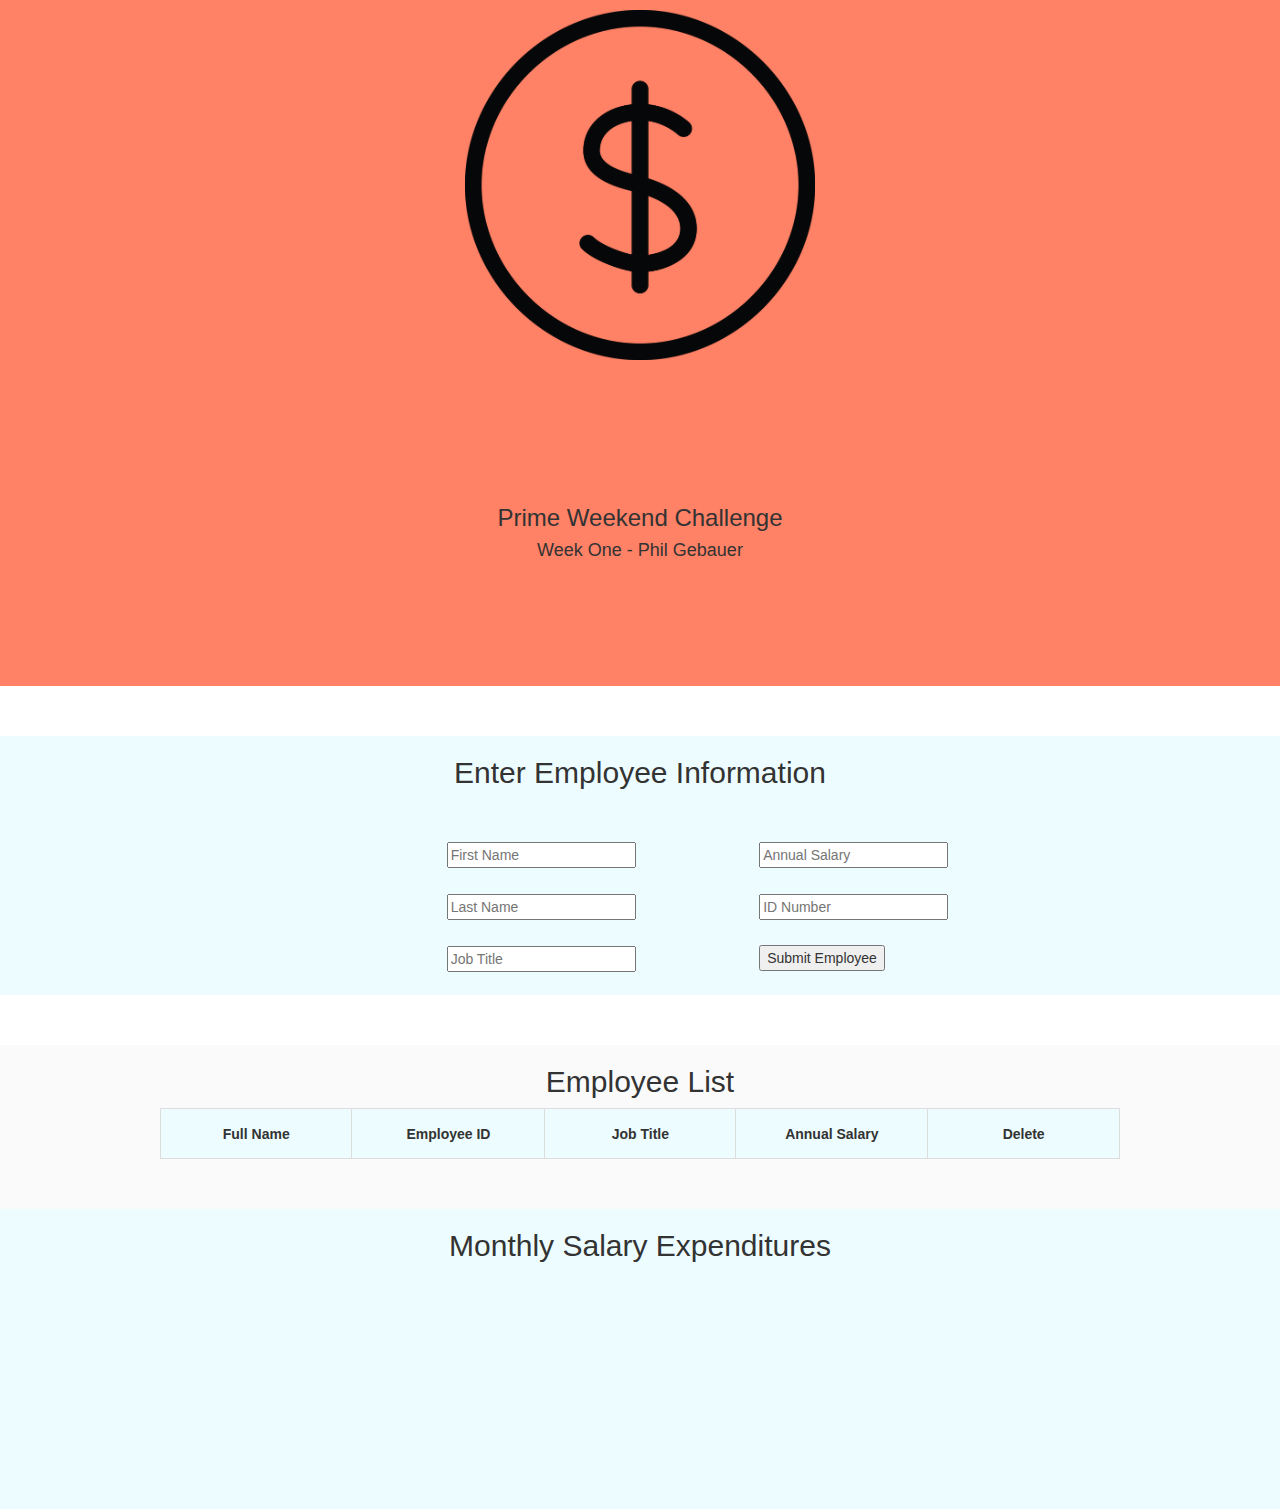
<file: bootstrap.html>
<!DOCTYPE html>
<html>

<head>
    <title>Phil's Weekend Challenge Week One</title>
    <script src="https://ajax.googleapis.com/ajax/libs/jquery/3.1.1/jquery.min.js"></script>
    <script type="text/javascript" src="app.js"></script>
    <link rel="stylesheet" href="bootstrap.min.css" />
    <link rel="stylesheet" href="bootstrap.css" />
</head>

<body>

    <!-- very top row with picture -->
    <div class="container-fluid bg-1 text-center ">

        <img src="DollarSign.png" class="img-responsive margin top" style="display:inline" alt="Dollar Sign Picture" width="350" height="350">
        <h3>Prime Weekend Challenge</h3>
        <h4 class="margin">Week One - Phil Gebauer</h4>
    </div>

    <!-- form info -->
    <div class="container-fluid bg-2 text-center">
        <h2> Enter Employee Information </h2>
        <div class="row" id="topRow">
            <div class="col-sm-3 col-sm-offset-4">


                <form id="employeeinfo">
                    <label for="employeefirstname"></label>
                    <input type="text" id="employeefirstName" name="employeefirstname" placeholder="First Name" />


                    <label for="employeelastname"></label>
                    <input type="text" id="n" name="employeelastname" placeholder="Last Name" />



                    <label for="employeejobtitle"></label>
                    <input type="text" id="employeejobtitle" name="employeejobtitle" placeholder="Job Title" />

            </div>


            <div class="col-sm-3">

                <label for="employeesalary"></label>
                <input type="text" id="employeesalary" name="employeesalary" placeholder="Annual Salary" />

                <label for="employeid"></label>
                <input type="text" id="employeeid" name="employeeid" placeholder="ID Number" />

                <input type="submit" id="submitButton" value="Submit Employee" />


                </form>
            </div>
        </div>
    </div>


    <!-- table with all the employee data -->
    <div class="container-fluid bg-3 text-center">
        <div class="row">


            <h2> Employee List </h2>

            <table id="employeetable" class="table-bordered table-hover">
                <tr>
                    <th> Full Name</th>
                    <th> Employee ID </th>
                    <th> Job Title </th>
                    <th> Annual Salary </th>
                    <th> Delete </th>



            </table>

        </div>
    </div>
    </div>


    <!-- monthly salary expenditure row -->
    <div class="container-fluid text-center bg-4">
        <div class="row">

            <div id="money">
                <h2> Monthly Salary Expenditures </h2>
                <p class="monthlyAmount"></p>
            </div>
        </div>
    </div>


</body>

</html>
</file>
